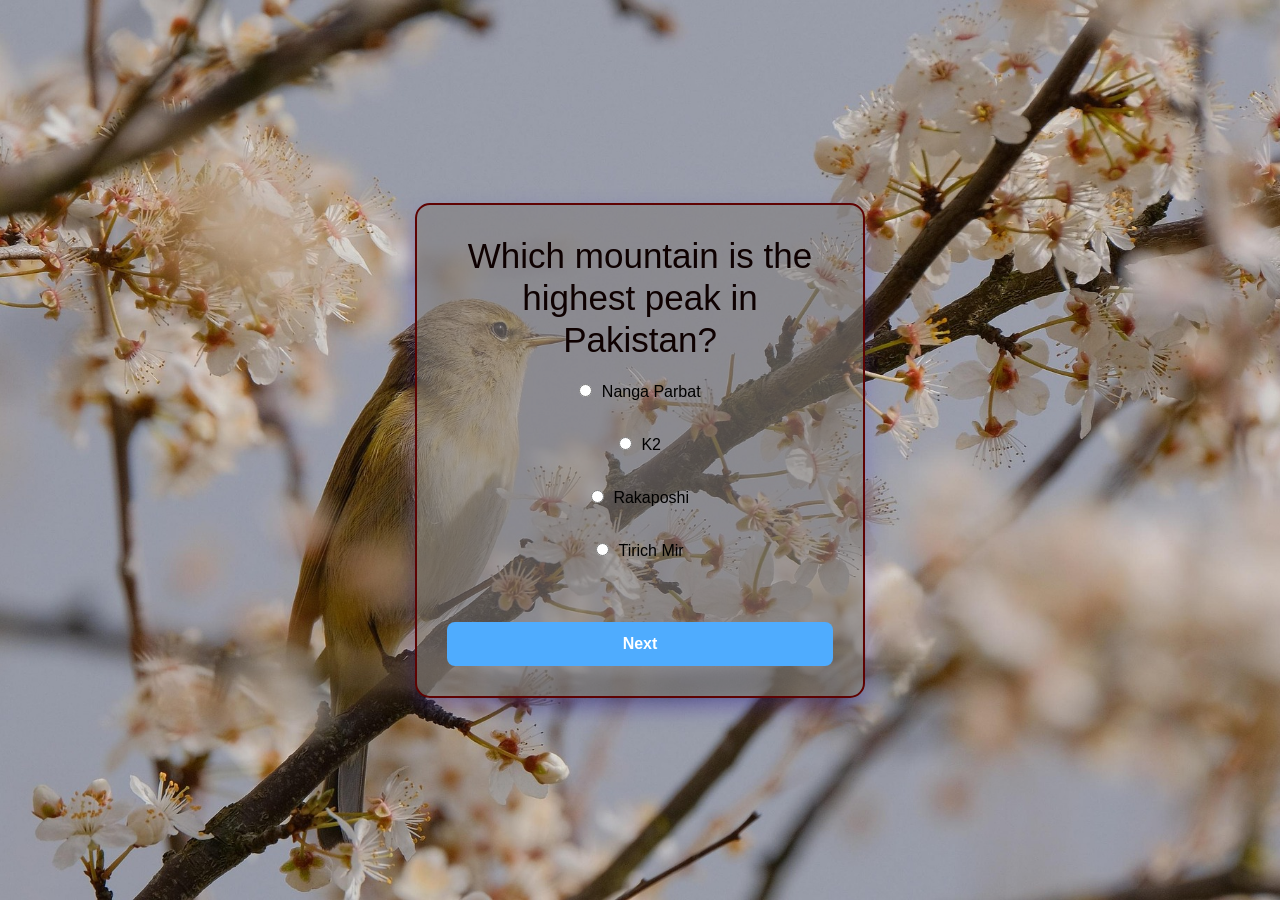
<file: quiz.html>
<!DOCTYPE html>
<html lang="en">
<head>
    <meta charset="UTF-8">
    <meta name="viewport" content="width=device-width, initial-scale=1.0">
    <title>Document</title>
    <link href="https://cdn.jsdelivr.net/npm/bootstrap@5.0.2/dist/css/bootstrap.min.css" rel="stylesheet" integrity="sha384-EVSTQN3/azprG1Anm3QDgpJLIm9Nao0Yz1ztcQTwFspd3yD65VohhpuuCOmLASjC" crossorigin="anonymous">
    <link rel="stylesheet" href="style.css">
</head>
<body>
    <div class="container">
        <div id="quizContainer" class="quizc"></div>
<script src="https://cdn.jsdelivr.net/npm/bootstrap@5.0.2/dist/js/bootstrap.bundle.min.js" integrity="sha384-MrcW6ZMFYlzcLA8Nl+NtUVF0sA7MsXsP1UyJoMp4YLEuNSfAP+JcXn/tWtIaxVXM" crossorigin="anonymous"></script>
<script src="app.js"></script>
    </div>
</body>
</html>
</file>
<file: style.css>
body {
  font-family: Arial, sans-serif;
  background-image: url("./images/zenaga-bird-7914702_1920.jpg");
  background-size: cover;
  background-position: center;
  background-repeat: no-repeat;
  margin: 0;
  padding: 0;
  display: flex;
  justify-content: center;
  align-items: center;
  height: 100vh;
}

.container {
  background: rgba(128, 126, 126, 0.575);
  padding: 30px;
  border-radius: 15px ;
  width: 450px;
  box-shadow: 0 10px 25px rgba(25, 0, 255, 0.2);
  text-align: center;
 border: #5e0202 solid 2px;
  
}

.heading{
  margin-bottom: 20px;
  font-size: 40px;
  color: #ffffff;
  background-color: rgba(4, 2, 110, 0.582);
  border-radius: 10px;
}
.heading :hover{
  color: #4facfe7c;
  cursor: pointer;

}

.btn{
  background: #01325ebd;
  color: white;
  padding: 10px 20px;
  border: none;
  border-radius: 8px;
  cursor: pointer;
  transition: background-color 0.3s ease;
}
.btn:hover {
  background: #007bff70;
}
input {
  width: 100%;
  padding: 10px;
  margin: 8px 0;
  border-radius: 8px;
  border: 2px solid #5e0202;
  outline: none;
  transition: 0.3s;
}

input:focus {
  border-color: #010366;
    border: 2px solid #08025e;

  box-shadow: 0 0 5px #4facfe;
}


button {
  width: 100%;
  padding: 10px;
  margin-top: 10px;
  border: none;
  border-radius: 8px;
  background: #4facfe;
  color: white;
  font-weight: bold;
  cursor: pointer;
  transition: 0.3s;
}

button:hover {
  background: #007bff;
}
p {
  text-align: left;
  font-weight: bold;
}

input[type="radio"] {
  width: auto;
  margin-right: 5px;
}


label {
  color: black;
  font-weight: 30px;
  display: block;
}


.result {
  text-align: center;
  font-size: 25px;
}

.card{
    background:white;
    padding:30px;
    border-radius:20px;
    box-shadow:0 10px 25px rgba(0,0,0,0.2);
    text-align:center;
    width:300px;
    animation: pop 0.5s ease;
}

h2{
    color:#333;
    margin-bottom:15px;
}

p{
    font-size:18px;
    margin:10px 0;
}

.score{
    font-size:22px;
    font-weight:bold;
    color:#6901019f;
}

.percentage{
    font-size:20px;
    color:#532727bd;
}
.quizQuestion {
    color: #0e0000;  
    font-size: 35px;
}
</file>
